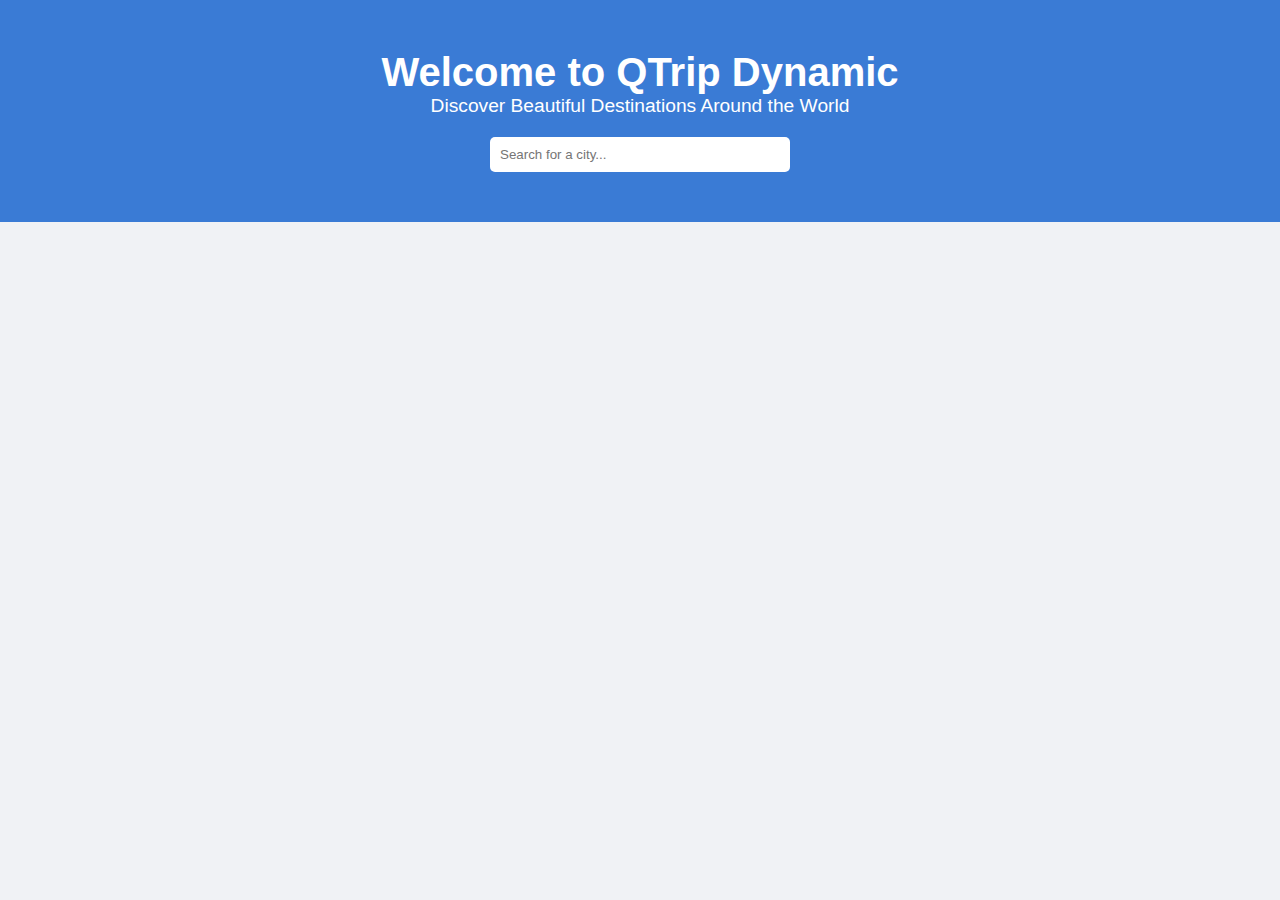
<file: index.html>
<!DOCTYPE html>
<html lang="en">
<head>
    <meta charset="UTF-8">
    <meta name="viewport" content="width=device-width, initial-scale=1.0">
    <title>QTripDynamic - Landing Page</title>
    <link rel="stylesheet" href="style.css">
</head>
<body>
    <header>
        <h1>Welcome to QTrip Dynamic</h1>
        <p>Discover Beautiful Destinations Around the World</p>
        <input type="text" id="citySearch" placeholder="Search for a city...">
    </header>
    <section id="city-container" class="city-container">
        <!-- Country cards will be populated here -->
    </section>
    <script src="app.js"></script>
</body>
</html>
</file>
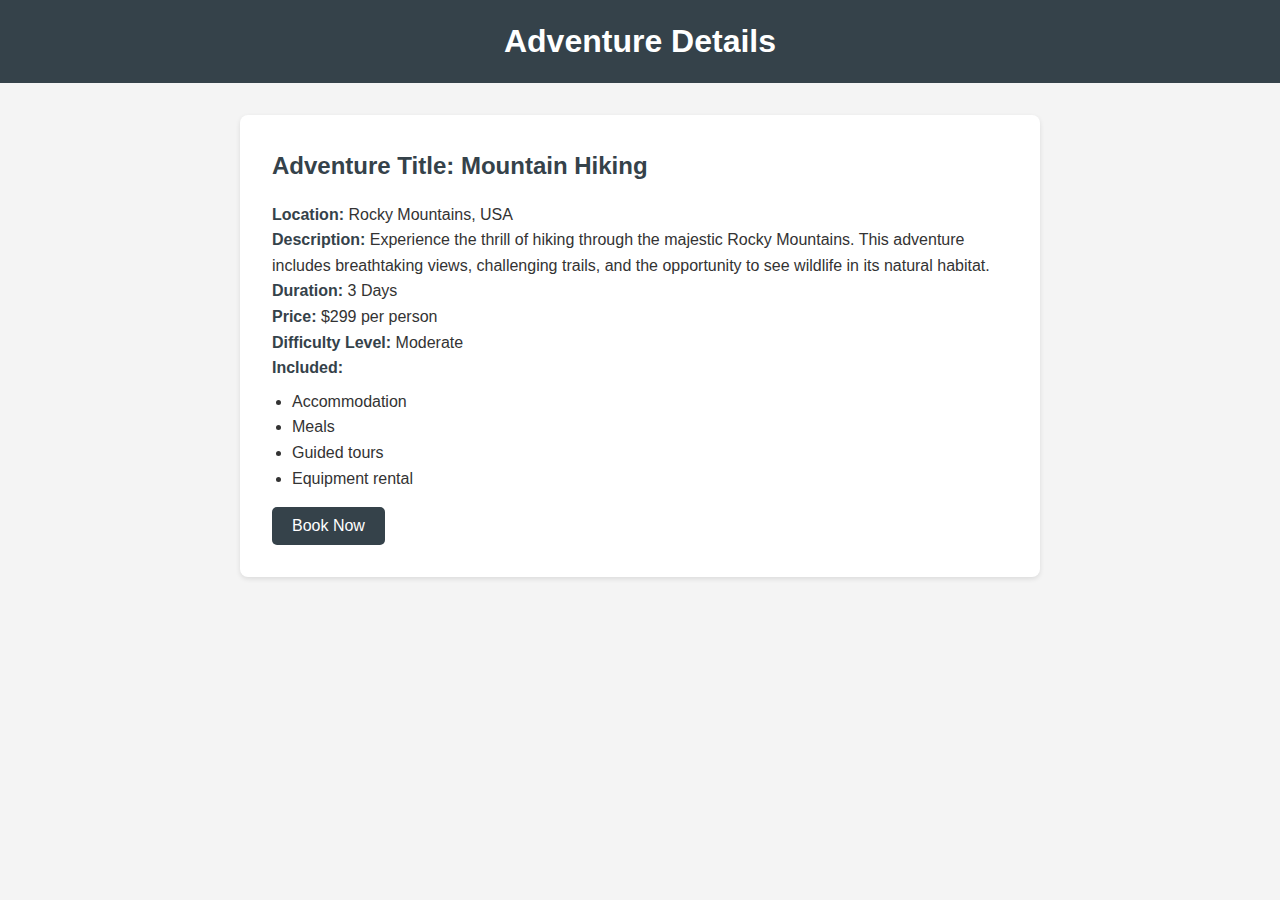
<file: adventure-detail.html>
<!DOCTYPE html>
<html lang="en">
<head>
    <meta charset="UTF-8">
    <meta name="viewport" content="width=device-width, initial-scale=1.0">
    <title>Adventure Detail</title>
    <style>
        /* Reset some default browser styles */
        * {
            margin: 0;
            padding: 0;
            box-sizing: border-box;
        }

        body {
            font-family: Arial, sans-serif;
            line-height: 1.6;
            background-color: #f4f4f4;
            color: #333;
        }

        header {
            background: #35424a;
            color: #ffffff;
            padding: 1rem;
            text-align: center;
        }

        #adventure-detail {
            max-width: 800px;
            margin: 2rem auto;
            padding: 2rem;
            background: white;
            border-radius: 8px;
            box-shadow: 0 2px 5px rgba(0, 0, 0, 0.1);
        }

        h2 {
            color: #35424a;
            margin-bottom: 1rem;
        }

        strong {
            color: #35424a;
        }

        button {
            display: inline-block;
            margin-top: 1rem;
            padding: 10px 20px;
            background: #35424a;
            color: #ffffff;
            border: none;
            border-radius: 5px;
            cursor: pointer;
            font-size: 1rem;
        }

        button:hover {
            background: #4a5d70;
        }

        ul {
            margin-top: 0.5rem;
            list-style-type: disc;
            padding-left: 20px;
        }
    </style>
</head>
<body>
    <header>
        <h1>Adventure Details</h1>
    </header>
    <div id="adventure-detail">
        <h2>Adventure Title: Mountain Hiking</h2>
        <p><strong>Location:</strong> Rocky Mountains, USA</p>
        <p><strong>Description:</strong> Experience the thrill of hiking through the majestic Rocky Mountains. This adventure includes breathtaking views, challenging trails, and the opportunity to see wildlife in its natural habitat.</p>
        <p><strong>Duration:</strong> 3 Days</p>
        <p><strong>Price:</strong> $299 per person</p>
        <p><strong>Difficulty Level:</strong> Moderate</p>
        <p><strong>Included:</strong> 
            <ul>
                <li>Accommodation</li>
                <li>Meals</li>
                <li>Guided tours</li>
                <li>Equipment rental</li>
            </ul>
        </p>
        <button id="book-now">Book Now</button>
    </div>
</body>
</html>
</file>
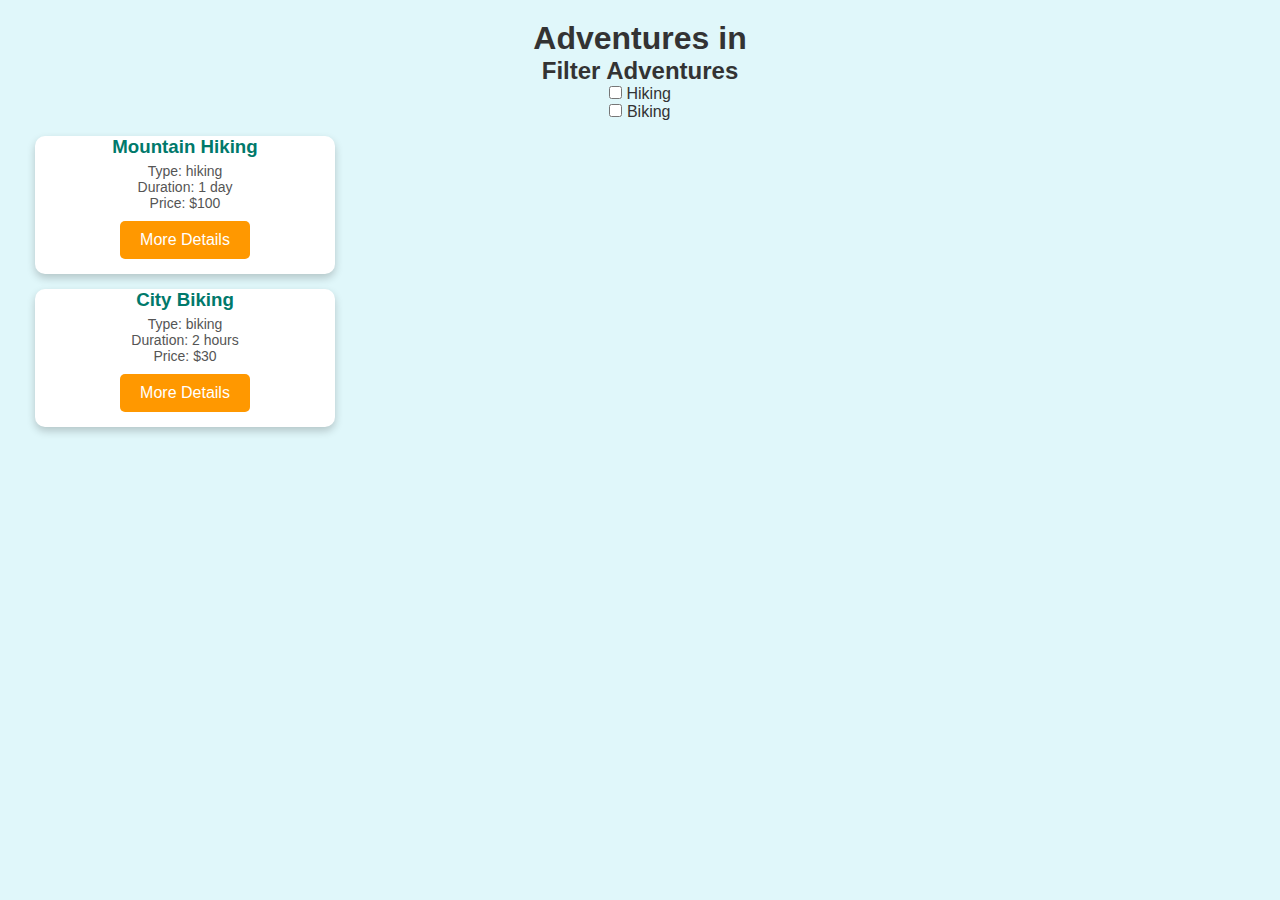
<file: adventures.html>
<!DOCTYPE html>
<html lang="en">
<head>
    <meta charset="UTF-8">
    <meta name="viewport" content="width=device-width, initial-scale=1.0">
    <title>QTripDynamic - Adventures</title>
    <link rel="stylesheet" href="adventures.css">
</head>
<body>
    <header>
        <h1>Adventures in <span id="city-name"></span></h1>
    </header>
    <div id="filter-container">
        <h2>Filter Adventures</h2>
        <input type="checkbox" name="type" value="hiking"> Hiking<br>
        <input type="checkbox" name="type" value="biking"> Biking<br>
        <!-- Additional filters can go here -->
    </div>
    <section id="adventure-container"></section>
    <script src="adventures.js"></script>
</body>
</html>
</file>
<file: style.css>
* {
    margin: 0;
    padding: 0;
    box-sizing: border-box;
}

body {
    background-color: #f0f2f5;
    color: #333;
    font-family: 'Arial', sans-serif;
    text-align: center;
}

header {
    background-color: #3a7bd5;
    color: #fff;
    padding: 50px 0;
    margin-bottom: 20px;
}

header h1 {
    font-size: 2.5em;
}

header p {
    font-size: 1.2em;
    margin-bottom: 20px;
}

header input {
    padding: 10px;
    width: 300px;
    border: none;
    border-radius: 5px;
}

.city-container {
    display: flex;
    flex-wrap: wrap;
    justify-content: center;
    padding: 20px;
}

.city-card {
    background-color: #fff;
    border: 1px solid #ddd;
    border-radius: 8px;
    width: 250px;
    margin: 15px;
    box-shadow: 0 4px 8px rgba(0, 0, 0, 0.2);
    transition: transform 0.3s;
}

.city-card:hover {
    transform: scale(1.05);
}

.city-card img {
    width: 100%;
    height: 150px;
    border-top-left-radius: 8px;
    border-top-right-radius: 8px;
}

.city-card h3 {
    margin: 15px 0 5px;
    color: #333;
}

.city-card p {
    font-size: 14px;
    color: #666;
    padding: 0 10px;
}

.city-card a {
    display: inline-block;
    margin: 10px 0 15px;
    padding: 10px 20px;
    background-color: #ff7043;
    color: #fff;
    text-decoration: none;
    border-radius: 4px;
    transition: background-color 0.3s;
}

.city-card a:hover {
    background-color: #e64a19;
}
</file>
<file: adventures.css>
* {
    margin: 0;
    padding: 0;
    box-sizing: border-box;
}

body {
    background-color: #e0f7fa; /* Soft light background */
    color: #333;
    font-family: 'Arial', sans-serif;
    text-align: center;
    padding: 20px;
}

.header {
    background-color: #00796b; /* Dark teal header */
    color: #fff;
    padding: 50px 20px;
}

.header h1 {
    font-size: 2.5em;
    margin-bottom: 10px;
}

.header p {
    font-size: 1.2em;
}

.adventure-container {
    display: flex;
    flex-wrap: wrap;
    justify-content: center;
    padding: 20px;
}

.adventure-card {
    background-color: #ffffff;
    border-radius: 10px;
    width: 300px;
    margin: 15px;
    box-shadow: 0 4px 8px rgba(0, 0, 0, 0.2);
    transition: transform 0.3s;
}

.adventure-card:hover {
    transform: scale(1.05);
}

.adventure-card img {
    width: 100%;
    height: 200px; /* Adjust height for uniformity */
    border-top-left-radius: 10px;
    border-top-right-radius: 10px;
}

.adventure-card h3 {
    margin: 15px 0 5px;
    color: #00796b; /* Teal color for headings */
}

.adventure-card p {
    font-size: 14px;
    color: #555; /* Lighter grey for text */
    padding: 0 10px;
}

.adventure-card a {
    display: inline-block;
    margin: 10px 0 15px;
    padding: 10px 20px;
    background-color: #ff9800; /* Bright orange button */
    color: #fff;
    text-decoration: none;
    border-radius: 5px;
    transition: background-color 0.3s;
}

.adventure-card a:hover {
    background-color: #f57c00; /* Darker orange on hover */
}

/* Responsive Design */
@media (max-width: 600px) {
    .adventure-card {
        width: 90%; /* Full width on smaller screens */
    }
}
</file>
